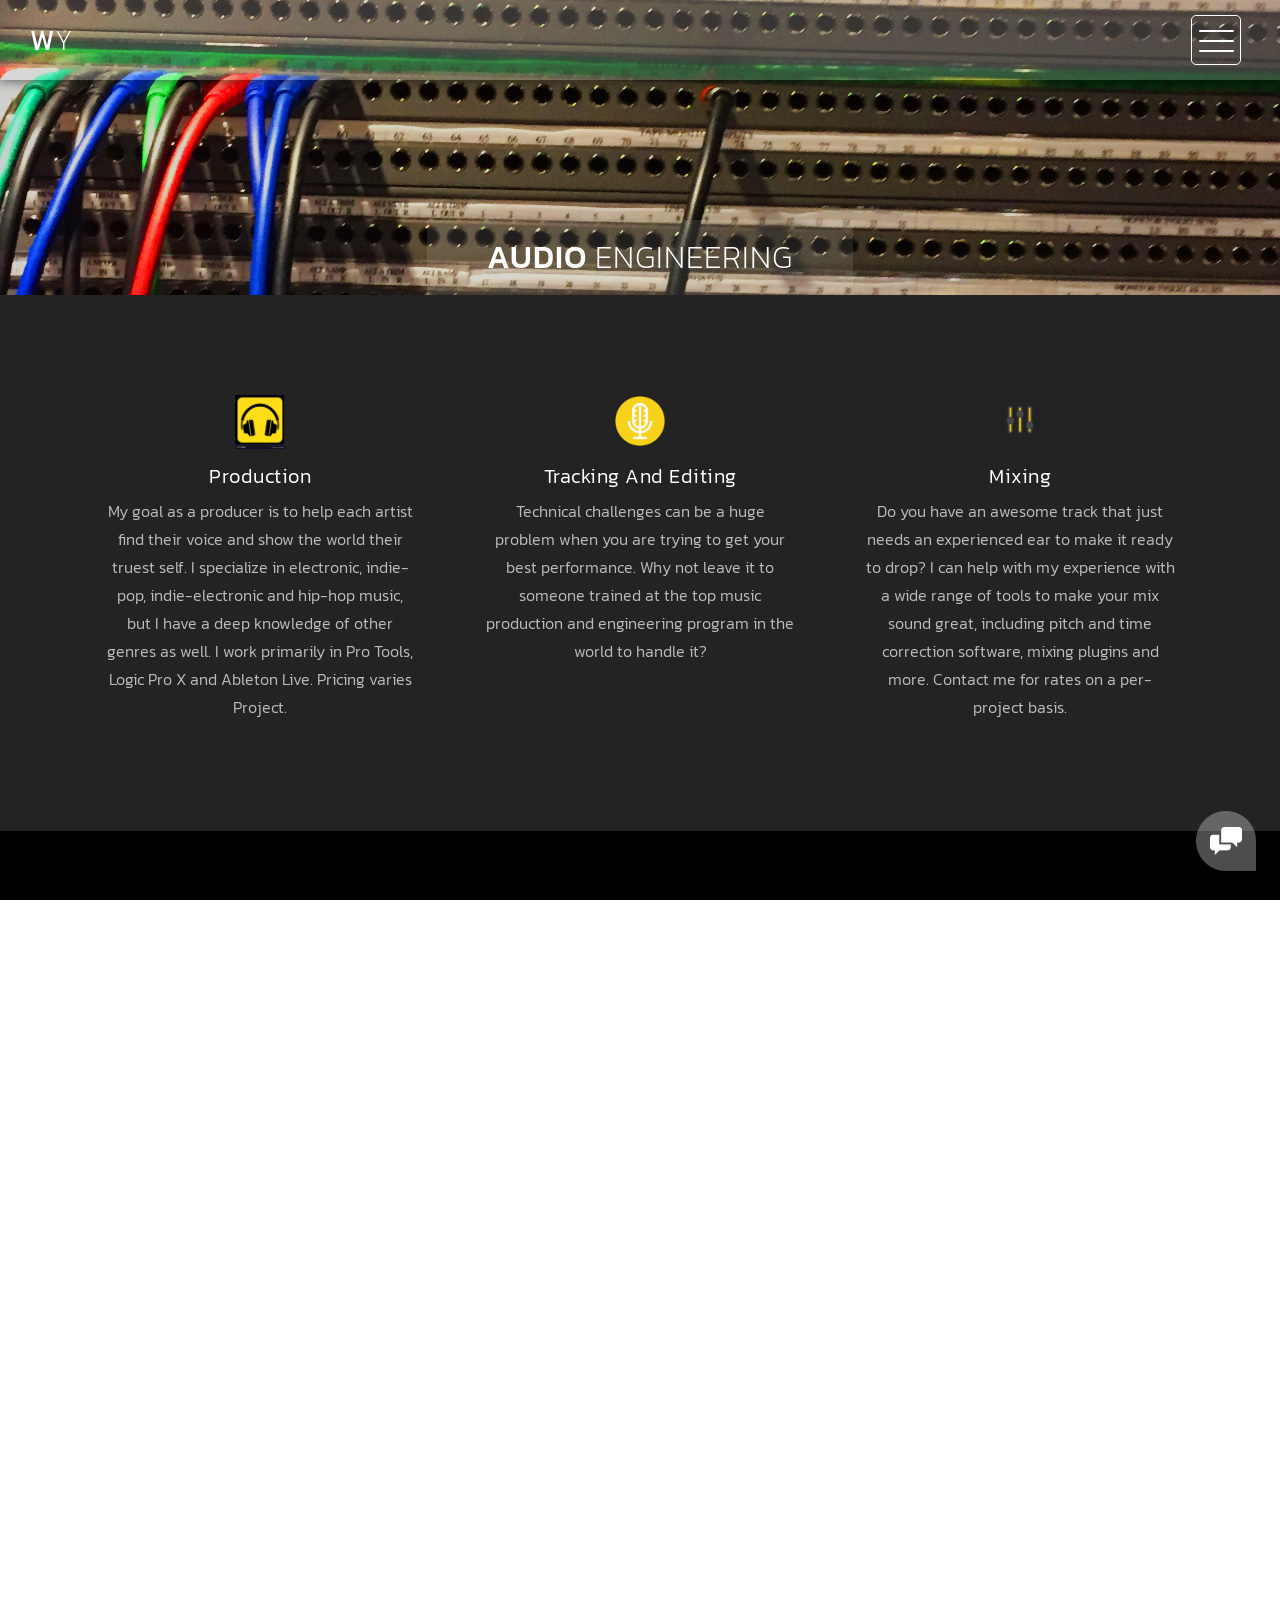
<file: :Final_Project:/about.html>
<!DOCTYPE html>
<html>
    <head>
        <meta charset="utf-8">
        <meta http-equiv="X-UA-Compatible" content="IE=edge,chrome=1">
        <title>About Will</title>
<!--

Highway Template

https://templatemo.com/tm-520-highway

-->
        <meta name="description" content="">
        <meta name="viewport" content="width=device-width, initial-scale=1">
        <link rel="apple-touch-icon" href="apple-touch-icon.png">

        <link rel="stylesheet" href="css/bootstrap.min.css">
        <link rel="stylesheet" href="css/bootstrap-theme.min.css">
        <link rel="stylesheet" href="css/fontAwesome.css">
        <link rel="stylesheet" href="css/light-box.css">
        <link rel="stylesheet" href="css/templatemo-style.css">

        <link href="https://fonts.googleapis.com/css?family=Kanit:100,200,300,400,500,600,700,800,900" rel="stylesheet">

        <script src="js/vendor/modernizr-2.8.3-respond-1.4.2.min.js"></script>
    </head>

<body>

    <nav>
        <div class="logo">
            <a href="index.html">W<em>Y</em></a>
        </div>
      <div class="menu-icon">
        <span></span>
      </div>
    </nav>

    <div class="page-heading">
        <div class="container">
            <div class="heading-content">
                <h1>Audio <em>Engineering</em></h1>
            </div>
        </div>
    </div>


    <div class="services">
        <div class="container">
            <div class="col-md-4 col-sm-6">
                <div class="service-item">
                    <div class="icon">
                        <img src="img/Headphones.png" alt="">
                    </div>
                    <div class="text">
                        <h4>Production</h4>
                        <p>My goal as a producer is to help each artist find their voice and show the world their truest self.
                        I specialize in electronic, indie-pop, indie-electronic and hip-hop music, but I have a deep knowledge
                        of other genres as well. I work primarily in Pro Tools, Logic Pro X and Ableton Live. Pricing varies <body>
                        Project.
                        </body> </p>
                    </div>
                </div>
            </div>
            <div class="col-md-4 col-sm-6">
                <div class="service-item">
                    <div class="icon">
                        <img src="img/Mic.png" alt="">
                    </div>
                    <div class="text">
                        <h4>Tracking and Editing</h4>
                        <p>Technical challenges can be a huge problem when you are trying to get your best performance. Why not leave it
                           to someone trained at the top music production and engineering program in the world to handle it?
                        </p>
                    </div>
                </div>
            </div>
            <div class="col-md-4 col-sm-6">
                <div class="service-item">
                    <div class="icon">
                        <img src="img/Mixer.png" alt="">
                    </div>
                    <div class="text">
                        <h4>Mixing</h4>
                        <p>Do you have an awesome track that just needs an experienced ear to make it ready to drop?
                        I can help with my experience with a wide range of tools to make your mix sound great, including pitch and time
                        correction software, mixing plugins and more. Contact me for rates on a per-project basis.</p>
                    </div>
                </div>
            </div>
        </div>
    </div>


    <div class="more-about-us">
        <div class="container">
            <div class="col-md-5 col-md-offset-7">
                <div class="content">
                    <h2>Find your sound</h2>
                    <span>...and make your track release-ready ASAP</span>
                    <p>At Berklee College of Music, I was lucky enough to be named the top student in the department of
                      Music Production and Engineering, which counts Quincy Jones and Charlie Puth among many distinguished
                      alumni.
                    <br><br>Let me bring that same dedication and energy to your project and help you find your sound.</p>
                    <div class="simple-btn">
                        <a href="#">Continue Reading</a>
                    </div>
                </div>
            </div>
        </div>
    </div>


    <div class="pricing-tables">
        <div class="container">
            <div class="col-md-4 col-sm-6">
                <div class="table-item">
                    <h4>$1000/track</h4>
                    <span>Production</span>
                    <ul>
                    </ul>
                    <div class="simple-btn">
                        <a href="#">Details</a>
                    </div>
                </div>
            </div>
            <div class="col-md-4 col-sm-6">
                <div class="table-item premium-item">
                    <h4>~$100/track</h4>
                    <span>Tracking/Editing</span>
                    <ul>*pricing may vary depending on project
                    </ul>
                    <div class="simple-btn">
                        <a href="#">Details</a>
                    </div>
                </div>
            </div>
            <div class="col-md-4 col-sm-6">
                <div class="table-item">
                    <h4>$200/track</h4>
                    <span>Mixing</span>
                    <ul>
                    </ul>
                    <div class="simple-btn">
                        <a href="#">Details</a>
                    </div>
                </div>
            </div>
        </div>
    </div>


    <footer>
        <div class="container-fluid">
            <div class="col-md-12">
                <p>Copyright &copy; 2020

    | Will Yeo</p>
            </div>
        </div>
    </footer>


      <!-- Modal button -->
    <div class="popup-icon">
      <button id="modBtn" class="modal-btn"><img src="img/contact-icon.png" alt=""></button>
    </div>

    <!-- Modal -->
    <div id="modal" class="modal">
      <!-- Modal Content -->
      <div class="modal-content">
        <!-- Modal Header -->
        <div class="modal-header">
          <h3 class="header-title">Say hello to <em>Will</em></h3>
          <div class="close-btn"><img src="img/close_contact.png" alt=""></div>
        </div>
        <!-- Modal Body -->
        <div class="modal-body">
          <div class="col-md-6 col-md-offset-3">
            <form id="contact" action="" method="post">
                <div class="row">
                    <div class="col-md-12">
                      <fieldset>
                        <input name="name" type="text" class="form-control" id="name" placeholder="Your name..." required="">
                      </fieldset>
                    </div>
                    <div class="col-md-12">
                      <fieldset>
                        <input name="email" type="email" class="form-control" id="email" placeholder="Your email..." required="">
                      </fieldset>
                    </div>
                    <div class="col-md-12">
                      <fieldset>
                        <textarea name="message" rows="6" class="form-control" id="message" placeholder="Your message..." required=""></textarea>
                      </fieldset>
                    </div>
                    <div class="col-md-12">
                      <fieldset>
                        <button type="submit" id="form-submit" class="btn">Send Message Now</button>
                      </fieldset>
                    </div>
                </div>
            </form>
          </div>
        </div>
      </div>
    </div>



    <section class="overlay-menu">
      <div class="container">
        <div class="row">
          <div class="main-menu">
              <ul>
                  <li>
                      <a href="index.html">Home</a>
                  </li>
                  <li>
                      <a href="masonry.html">Music</a>
                  </li>
                  <li>
                      <a href="about.html">Engineering and Mixing</a>
                  </li>
              </ul>
          </div>
        </div>
      </div>
    </section>

    <script src="https://ajax.googleapis.com/ajax/libs/jquery/1.11.2/jquery.min.js"></script>
    <script>window.jQuery || document.write('<script src="js/vendor/jquery-1.11.2.min.js"><\/script>')</script>

    <script src="js/vendor/bootstrap.min.js"></script>

    <script src="js/plugins.js"></script>
    <script src="js/main.js"></script>

</body>
</html>
</file>
<file: :Final_Project:/css/light-box.css>
/* LIGHT BOX */

body:after {
  content: url(../img/close.png) url(../img/loading.gif) url(../img/prev.png) url(../img/next.png);
  display: none;
}

body.lb-disable-scrolling {
  overflow: hidden;
}

.lightboxOverlay {
  max-height: 100%;
  overflow-y: scroll;
  position: absolute;
  top: 0;
  left: 0;
  z-index: 99999;
  background-color: black;
  filter: progid:DXImageTransform.Microsoft.Alpha(Opacity=80);
  opacity: 0.8;
  display: none;
}

.lightbox {
  position: absolute;
  margin-top: 0%;
  left: 0;
  width: 100%;
  z-index: 100000;
  text-align: center;
  line-height: 0;
  font-weight: normal;
}

.lightbox .lb-image {
  display: block;
  height: auto;
  max-width: inherit;
  max-height: none;
  border-radius: 5px;

  /* Image border */
  border: 10px solid white;
}

.lightbox a img {
  border: none;
}

.lb-outerContainer {
  position: relative;
  *zoom: 1;
  width: 250px;
  height: 250px;
  margin: 0 auto;
  border-radius: 4px;

  /* Background color behind image.
     This is visible during transitions. */
  background-color: white;
}

.lb-outerContainer:after {
  content: "";
  display: table;
  clear: both;
}

.lb-loader {
  position: absolute;
  top: 43%;
  left: 0;
  height: 25%;
  width: 100%;
  text-align: center;
  line-height: 0;
}

.lb-cancel {
  display: block;
  width: 32px;
  height: 32px;
  margin: 0 auto;
  background: url(../img/loading.gif) no-repeat;
}

.lb-nav {
  position: absolute;
  top: 0;
  left: 0;
  height: 100%;
  width: 100%;
  z-index: 10;
}

.lb-container > .nav {
  left: 0;
}

.lb-nav a {
  outline: none;
  background-image: url('[data-uri]');
}

.lb-prev, .lb-next {
  height: 100%;
  cursor: pointer;
  display: block;
}

.lb-nav a.lb-prev {
  width: 34%;
  left: 0;
  float: left;
  background: url(../img/prev.png) left 48% no-repeat;
  filter: progid:DXImageTransform.Microsoft.Alpha(Opacity=0);
  opacity: 0;
  -webkit-transition: opacity 0.6s;
  -moz-transition: opacity 0.6s;
  -o-transition: opacity 0.6s;
  transition: opacity 0.6s;
}

.lb-nav a.lb-prev:hover {
  filter: progid:DXImageTransform.Microsoft.Alpha(Opacity=100);
  opacity: 1;
}

.lb-nav a.lb-next {
  width: 64%;
  right: 0;
  float: right;
  background: url(../img/next.png) right 48% no-repeat;
  filter: progid:DXImageTransform.Microsoft.Alpha(Opacity=0);
  opacity: 0;
  -webkit-transition: opacity 0.6s;
  -moz-transition: opacity 0.6s;
  -o-transition: opacity 0.6s;
  transition: opacity 0.6s;
}

.lb-nav a.lb-next:hover {
  filter: progid:DXImageTransform.Microsoft.Alpha(Opacity=100);
  opacity: 1;
}

.lb-dataContainer {
  margin: 0 auto;
  padding-top: 5px;
  *zoom: 1;
  width: 100%;
  -moz-border-radius-bottomleft: 4px;
  -webkit-border-bottom-left-radius: 4px;
  border-bottom-left-radius: 4px;
  -moz-border-radius-bottomright: 4px;
  -webkit-border-bottom-right-radius: 4px;
  border-bottom-right-radius: 4px;
}

.lb-dataContainer:after {
  content: "";
  display: table;
  clear: both;
}

.lb-data {
  padding: 0 4px;
  color: #ccc;
}

.lb-data .lb-details {
  width: 85%;
  float: left;
  text-align: left;
  line-height: 1.1em;
}

.lb-data .lb-caption {
  font-size: 13px;
  font-weight: bold;
  line-height: 1em;
}

.lb-data .lb-caption a {
  color: #4ae;
}

.lb-data .lb-number {
  margin-top: 15px;
  display: block;
  clear: left;
  padding-bottom: 1em;
  font-size: 13px;
  color: #999999;
}

.lb-data .lb-close {
  display: block;
  float: right;
  width: 30px;
  height: 30px;
  background: url(../img/close.png) top right no-repeat;
  text-align: right;
  outline: none;
  filter: progid:DXImageTransform.Microsoft.Alpha(Opacity=70);
  opacity: 0.7;
  -webkit-transition: opacity 0.2s;
  -moz-transition: opacity 0.2s;
  -o-transition: opacity 0.2s;
  transition: opacity 0.2s;
}

.lb-data .lb-close:hover {
  cursor: pointer;
  filter: progid:DXImageTransform.Microsoft.Alpha(Opacity=100);
  opacity: 1;
}
</file>
<file: :Final_Project:/css/templatemo-style.css>
/*

Highway Template

https://templatemo.com/tm-520-highway

*/

body {
  font-family: 'Kanit', sans-serif;
}

body::-webkit-scrollbar {
  width: 8px;
  height: 8px;
  background-color: rgba(0, 0, 0, 0.9);
}
/* Add a thumb */
body::-webkit-scrollbar-thumb {
    background: rgba(250, 250, 250, 0.5);
}

body, html {
  height: 100%;
  min-height: 100%;
  overflow-x: hidden;
}


.page-heading {
  background-image: url(../img/Patch_Cables.png);
  background-repeat: no-repeat;
  background-size: cover;
  background-position: center center;
  width: 100%;
  text-align: center;
}

.page-heading .heading-content h1 {
  font-size: 32px;
  text-transform: uppercase;
  color: #fff;
  letter-spacing: 1px;
  background-color: rgba(250,250,250,0.1);
  display: inline-block;
  margin-bottom: 0;
  margin-top: 220px;
  padding: 20px 60px;
}

.page-heading .heading-content em {
  font-style: normal;
  font-weight: 200;
}



/* Nav Bar */

nav .logo {
  float: left;
  margin-left: 30px;
}

nav .logo a {
  font-size: 28px;
  line-height: 80px;
  text-transform: uppercase;
  color: #fff;
  text-decoration: none;
  letter-spacing: 0.5px;
}

nav .logo em {
  font-style: normal;
  font-weight: 200;
}

nav {
  background: rgba(250,250,250,0.2);
  height: 80px;
  position: fixed;
  width: 100%;
  left: 0;
  top: 0;
  z-index: 300;
  box-shadow: 0px 2px 10px 0px rgba(0,0,0,0.5);
}

.menu-icon {
  background: transparent;
  border: 1px solid #fff;
  width: 50px;
  height: 50px;
  margin: 15px 39px 0 auto;
  position: relative;
  cursor: pointer;
  transition: background 0.5s;
  border-radius: 5px;
}

.menu-icon span,
.menu-icon span:before,
.menu-icon span:after {
  cursor: pointer;
  border-radius: 1px;
  height: 2px;
  width: 35px;
  background: white;
  position: absolute;
  left: 15%;
  top: 50%;
  display: block;
  content: '';
  transition: all 0.5s ease-in-out;
}

.menu-icon span:before {
  left: 0;
  top: -10px;
}

.menu-icon span:after {
  left: 0;
  top: 10px;
}

.menu-icon.active {
  background: rgba(250,250,250,0.2);
}

.menu-icon.active span {
  background-color: transparent;
}

.menu-icon.active span:before,
.menu-icon.active span:after {
  top: 0;
}

.menu-icon.active span:before {
  transform: rotate(135deg);
}

.menu-icon.active span:after {
  transform: rotate(-135deg);
}
/* Menu */

.overlay-menu {
  background: rgba(0, 0, 0, 0.95);
  color: #ffffff;
  position: fixed;
  z-index: 100;
  left: 0;
  top: 0;
  height: 100%;
  overflow-y: auto;
  -webkit-overflow-scrolling: touch;
  width: 100%;
  padding: 50px 0;
  opacity: 0;
  text-align: center;
  transform: translateY(-100%);
  transition: all 0.5s;
}

.overlay-menu.open {
  opacity: 1;
  transform: translateY(0%);
}

.overlay-menu .main-menu {
  transform: translateY(50%);
  opacity: 0;
  transition: all 0.3s;
  transition-delay: 0s;
}

.overlay-menu.open .main-menu {
  transition: all 0.7s;
  transition-delay: 0.7s;
  opacity: 1;
  transform: translateY(0%);
}

.overlay-menu .main-menu:nth-child(2) {
  transition-delay: 0s;
}

.overlay-menu.open .main-menu:nth-child(2) {
  transition-delay: 1.25s;
}

.overlay-menu {
  overflow: scroll;
}

.overlay-menu::-webkit-scrollbar {
  display: none;
}

.overlay-menu ul {
  list-style: none;
  margin-top: 80px;
  padding: 0px;
}
.overlay-menu ul li {
  padding: 15px 0px;
}

.overlay-menu ul li a {
  font-size: 24px;
  font-weight: 300;
  color: #fff;
  text-decoration: none;
  transition: all 0.5s;
}

.overlay-menu ul li a:hover {
  color: rgba(250,250,250,0.5);
}


.overlay-menu p {
  margin-top: 60px;
  font-size: 13px;
  text-transform: uppercase;
  color: #fff;
  font-weight: 200;
  letter-spacing: 0.5px;
  text-align: center;
}



#video-container  {
  position: relative;
  width: 100%;
  height: 100%;
  overflow: hidden;
  z-index: 1;
}

#video-container video,
.video-overlay {
  position: absolute;
  left: 50%;
  top: 50%;
  transform: translate(-50%, -50%);
  min-width: 100%;
  min-height: 100%;
}

#video-container .video-overlay {
  z-index: 9999;
  background: rgba(0,0,0,0.5);
  width: 100%;
}

#video-container .video-content {
  z-index: 99999;
  position: absolute;
  height: 100%;
  width: 100%;
}

#video-container .video-content .inner {
  height: 100%;
  width: 100%;
  display: flex;
  justify-content: center;
  align-items: center;
  flex-flow: column wrap;
}

#video-container .video-content .inner h1 {
  font-size: 64px;
  text-transform: uppercase;
  color: #fff;
  letter-spacing: 2px;
  font-weight: 500;
  text-align: center;
}

#video-container .video-content .inner em {
  font-style: normal;
  font-weight: 200;
}


#video-container .video-content .inner p {
  color: #fff;
  font-size: 22px;
  font-weight: 200;
  letter-spacing: 1.5px;
  text-align: center;
  padding: 0px 30px;
}

#video-container .video-content .inner a {
  color: #fff;
  text-decoration: underline;
}

#video-container .video-content .inner .scroll-icon {
  margin-top: 45px;
}

.full-screen-portfolio .container-fluid,
.full-screen-portfolio .col-md-4, .col-md-8 {
  padding-left: 0px;
  padding-right: 0px;
}


.portfolio-item img {
  width: 100%;
  overflow: hidden;
}

.portfolio-item .thumb {
  position: relative;
}


.portfolio-item .hover-effect .hover-content {
    position: absolute;
    text-align: left;
    width: 100%;
    bottom: 0;
    left: 0;
}


.full-screen-portfolio .portfolio-item h1 {
  position: relative;
  font-size: 22px;
  text-transform: uppercase;
  color: #fff;
  display: inline-block;
  padding-left: 20px;
  line-height: 15px;
  transform: translateY(25px);
  transition: .5s ease-in-out;
  letter-spacing: 0.5px;
 }

 .full-screen-portfolio .portfolio-item em {
  font-style: normal;
  font-weight: 200;
 }

.full-screen-portfolio .portfolio-item:hover h1 {
  transform: translateY(0);
 }

.full-screen-portfolio .portfolio-item p {
  padding-left: 20px;
  font-weight: 300!important;
  letter-spacing: 0.5px;
  font-size: 14px;
  color: #fff;
  opacity: 0;
  transform: translateY(10px);
  transition: .5s ease-in-out;
  text-transform: uppercase;
 }

 .full-screen-portfolio .portfolio-item {
 text-align: center;
 line-height: 150%;
 text-transform: lowercase;
 cursor: pointer;
}

.full-screen-portfolio .portfolio-item:hover p {
  opacity: 1;
  transform: translateY(0);
 }




.popup-icon {
  position: fixed;
  bottom: 30px;
  right: 30px;
  z-index: 300;
  display: inline-block;
  width: 60px;
  height: 60px;
}

.popup-icon button {
  background-color: transparent;
  outline: none;
  border: none;
}

.modal-btn img {
  width: 60px;
  height: 60px;
}

/* Modal */
.modal {
  background-color: rgba(0,0,0,.95);
  display: none;
  overflow: auto;
  position: fixed;
  z-index: 1000;
  top: 0;
  left: 0;
  width: 100%;
  height: 100%;
  transform: all 0.6s;
  overflow: scroll;
}

.modal::-webkit-scrollbar {
  display: none;
}

/* Modal Content */
.modal-content {
  text-align: center;
  position: relative;
  top: 0;
  width: 100%;
  margin: 0 auto;
  background-color: transparent;
}
.modal-animated-in {
  animation: totop-in .6s ease;
}
.modal-animated-out {
  animation: totop-out .6s ease forwards;
}
.modal-header {
  border-bottom: none;
}
.modal-header h3 {
  color: #fff;
  font-weight: 400;
  letter-spacing: 1px;
  font-size: 64px;
  margin-top: 5%;
  border-bottom: none;
  margin-bottom: 20px;
}

.modal-header em {
  font-style: normal;
  font-weight: 200;
}

.modal-content .close-btn {
  position: absolute;
  z-index: 99999999;
  color: #fff;
  right: 38px;
  top: 15px;
  width: 50px;
  height: 50px;
  text-align: center;
  cursor: pointer;
}

.modal-body {
  text-align: center;
  margin: 0 auto;
}

.modal-body input {
  border-radius: 5px;
  padding-left: 15px;
  font-size: 14px;
  font-weight: 200;
  color: #fff;
  background-color: rgba(250, 250, 250, 0.15);
  outline: none;
  border: none;
  box-shadow: none;
  line-height: 40px;
  height: 40px;
  width: 60%;
  margin-left: auto;
  margin-right: auto;
  margin-bottom: 25px;
}

.modal-body textarea {
  border-radius: 5px;
  padding-left: 15px;
  padding-top: 10px;
  font-size: 14px;
  font-weight: 200;
  color: #fff;
  background-color: rgba(250, 250, 250, 0.15);
  outline: none;
  border: none;
  box-shadow: none;
  height: 165px;
  max-height: 220px;
  width: 60%;
  margin-left: auto;
  margin-right: auto;
  max-width: 100%;
  margin-bottom: 25px;
}

.modal-body button {
  border-radius: 0px;
  font-size: 13px;
  text-transform: uppercase;
  font-weight: 600;
  background-color: transparent;
  color: #fff;
  letter-spacing: 2px;
  border-bottom: 3px solid #fff;
  display: inline-block;
  padding: 0px 0px 3px 0px;
  transition: all 0.5s;
  border-top: none;
  border-right: none;
  border-left: none;
}

.modal-body button:hover {
  color: rgba(250,250,250,0.5);
  border-color: rgba(250,250,250,0.5);
  outline: none;
}

/* Keyframes */
@keyframes totop-in {
  0% {
    top: 600px;
    opacity: 0;
  }
  100% {
    top: 0%;
    opacity: 1;
  }
}

@keyframes totop-out {
  0% {
    top: 0px;
    opacity: 1;
  }
  100% {
    top: -100%;
    opacity: 0;
  }
}



footer {
  width: 100%;
  height: 80px;
  background-color: #313131;
}

footer p {
  text-align: center;
  color: #fff;
  font-weight: 200;
  font-size: 13px;
  text-transform: uppercase;
  padding-top: 33px;
  letter-spacing: 0.5px;
}

footer a {
  color: #aaa;
  text-decoration: none;
}

footer a:hover {
  text-decoration: none;
  color: #aaa;
}



.masonry-portfolio .container-fluid {
  padding-right: 0px;
  padding-left: 0px;
}

.masonry .col-md-4, .masonry .col-md-8 {
  padding-right: 0px;
  padding-left: 0px;
}

.masonry {
  width: 100%;
  background-color: transparent;
  position: relative;
}

.masonry .item {
  display: inline-block;
  float: left;
}

.masonry .first-item {
  margin-bottom: -0.5px;
}

.masonry .last-item {
  float: left;
}

.masonry .item img {
  width: 100%;
  overflow-y: hidden;
}

.masonry .item .thumb {
  position: relative;
}

.masonry .item .hover-effect .hover-content {
    position: absolute;
    text-align: left;
    width: 100%;
    bottom: 5px;
    left: 0;
}


.masonry .item h1 {
  position: relative;
  font-size: 22px;
  text-transform: uppercase;
  color: #fff;
  display: inline-block;
  padding-left: 20px;
  line-height: 15px;
  transform: translateY(25px);
  transition: .5s ease-in-out;
  letter-spacing: 0.5px;
 }

.masonry .item em {
  font-style: normal;
  font-weight: 200;
 }

.masonry .item:hover h1 {
  transform: translateY(0);
 }

.masonry .item p {
  padding-left: 20px;
  font-weight: 300!important;
  letter-spacing: 0.5px;
  font-size: 14px;
  color: #fff;
  opacity: 0;
  transform: translateY(10px);
  transition: .5s ease-in-out;
  text-transform: uppercase;
 }

.masonry .item {
 text-align: center;
 line-height: 150%;
 text-transform: lowercase;
 cursor: pointer;
}

.masonry .item:hover p {
  opacity: 1;
  transform: translateY(0);
 }




.grid-portfolio {
  padding: 65px 0px;
  background-color: #232323;
}

.grid-portfolio .portfolio-item {
  margin: 15px 0px;
}

.portfolio-item .hover-effect .hover-content {
    position: absolute;
    text-align: left;
    width: 100%;
    bottom: 5px;
    left: 0;
}


.grid-portfolio .portfolio-item h1 {
  position: relative;
  font-size: 22px;
  text-transform: uppercase;
  color: #fff;
  display: inline-block;
  padding-left: 20px;
  line-height: 15px;
  transform: translateY(25px);
  transition: .5s ease-in-out;
  letter-spacing: 0.5px;
 }

 .grid-portfolio .portfolio-item em {
  font-style: normal;
  font-weight: 200;
 }

.grid-portfolio .portfolio-item:hover h1 {
  transform: translateY(0);
 }

.grid-portfolio .portfolio-item p {
  padding-left: 20px;
  font-weight: 300!important;
  letter-spacing: 0.5px;
  font-size: 14px;
  color: #fff;
  opacity: 0;
  transform: translateY(10px);
  transition: .5s ease-in-out;
  text-transform: uppercase;
 }

.grid-portfolio .portfolio-item:hover p {
  opacity: 1;
  transform: translateY(0);
 }

 .grid-portfolio .load-more-button {
  margin-top: 15px;
 }

 .grid-portfolio .load-more-button a {
  width: 100%;
  height: 80px;
  display: inline-block;
  text-align: center;
  line-height: 80px;
  font-size: 15px;
  text-transform: uppercase;
  text-decoration: none;
  letter-spacing: 1px;
  color: #fff;
  background-color: #313131;
  transition: all 0.5s;
 }

 .grid-portfolio .load-more-button a:hover {
  color: rgba(250,250,250,0.5);
 }




 .services {
  background-color: #232323;
  padding: 65px 0px;
 }

 .services .service-item {
  margin: 15px 0px;
  padding: 20px;
  text-align: center;
  transition: all 0.5s;
 }

  .services .service-item:hover {
    background-color: #313131;
  }

 .services .service-item .icon {
  width: 50px;
  height: 50px;
  text-align: center;
  display: inline-block;
  line-height: 50px;
 }

.services .service-item .icon img {
  max-width: 100%;
}

.services .service-item h4 {
  margin-top: 20px;
  color: #fff;
  font-size: 20px;
  text-transform: capitalize;
  letter-spacing: 0.5px;
  font-weight: 300;
}

.services .service-item p {
  color: #bbb;
  font-size: 16px;
  font-weight: 300;
  line-height: 28px;
}



.more-about-us {
  background-image: url(../img/Piano_Far.png);
  background-repeat: no-repeat;
  background-attachment: fixed;
  background-size: cover;
  background-position: center center;
  width: 100%;
  text-align: center;
}

.more-about-us .content {
  background-color: rgba(0,0,0,0.8);
  text-align: left;
  padding: 150px 60px;
  color: #fff;
}

.more-about-us .content h2 {
  margin-top: 0px;
  font-size: 34px;
  font-weight: 300;
  letter-spacing: 0.5px;
  margin-bottom: 5px;
}

.more-about-us .content span {
  font-size: 16px;
  font-weight: 200;
  display: inline-block;
  margin-bottom: 30px;
  letter-spacing: 0.5px;
}

.more-about-us .content p {
  color: #fff;
  font-size: 16px;
  font-weight: 300;
  line-height: 28px;
}

.more-about-us .content .simple-btn {
  margin-top: 30px;
}

.more-about-us .content .simple-btn a {
  font-size: 13px;
  text-transform: uppercase;
  font-weight: 600;
  background-color: transparent;
  color: #fff;
  letter-spacing: 2px;
  border-bottom: 3px solid #fff;
  padding-bottom: 3px;
  text-decoration: none;
  transition: all 0.5s;
}

.more-about-us .content .simple-btn a:hover {
  opacity: 0.5;
}



.pricing-tables {
  padding: 65px 0px;
  background-color: #232323;
}

.pricing-tables .table-item {
  padding: 60px 0px;
  margin: 15px 0px;
  text-align: center;
  background-color: #313131;
}

.pricing-tables .table-item h4 {
  margin-top: 0px;
  font-size: 36px;
  font-weight: 200;
  color: #f4dd5b;
  letter-spacing: 0.5px;
}

.pricing-tables .table-item span {
  font-size: 17px;
  display: inline-block;
  color: #aaa;
  letter-spacing: 0.5px;
  text-transform: capitalize;
  border-bottom: 1px solid #414141;
  width: 100%;
  padding-bottom: 40px;
}

.pricing-tables .table-item ul {
  list-style: none;
  padding: 0;
  margin-top: 35px;
}

.pricing-tables .table-item ul li {
  font-size: 15px;
  font-weight: 300;
  color: #fff;
  letter-spacing: 0.5px;
  margin: 15px 0px;
}

.pricing-tables .table-item .simple-btn {
  margin-top: 40px;
  padding-bottom: 10px;
}

.pricing-tables .table-item .simple-btn a {
  font-size: 13px;
  text-transform: uppercase;
  font-weight: 600;
  background-color: transparent;
  color: #f4dd5b;
  letter-spacing: 2px;
  border-bottom: 3px solid #f4dd5b;
  padding-bottom: 3px;
  text-decoration: none;
  transition: all 0.5s;
}

.pricing-tables .table-item .simple-btn a:hover {
  opacity: 0.5;
}

.pricing-tables .premium-item {
  background-color: #f4dd5b;
}

.pricing-tables .premium-item h4, .pricing-tables .premium-item span, .pricing-tables .premium-item ul li, .pricing-tables .premium-item .simple-btn a {
  color: #232323;
  border-color: #232323;
}



.blog-entries {
  padding: 80px 0px;
  background-color: #232323;
}


.blog-entries .blog-posts {
  margin-right: 30px;
}


.blog-post {
  border-bottom: 1px solid #414141;
  padding-bottom: 65px;
  margin-bottom: 60px;
}

.blog-post img {
  width: 100%;
  overflow-y: hidden;
}

.blog-post .text-content {
  margin-top: 30px;
}

.blog-post .text-content span {
  font-size: 16px;
  font-weight: 200;
  color: #fff;
  letter-spacing: 0.5px;
}

.blog-post .text-content span a {
  color: #f4dd5b;
  text-decoration: none;
}

.blog-post .text-content h2 {
  margin-top: 5px;
  font-size: 36px;
  color: #fff;
  letter-spacing: 0.5px;
  text-transform: capitalize;
  font-weight: 300;
}

.blog-post .text-content p {
  color: #bbb;
  font-size: 16px;
  font-weight: 300;
  line-height: 28px;
  margin-top: 20px;
}

.blog-post .text-content .simple-btn {
  margin-top: 25px;
}

.blog-post .text-content .simple-btn a {
  font-size: 13px;
  text-transform: uppercase;
  font-weight: 600;
  background-color: transparent;
  color: #fff;
  letter-spacing: 2px;
  border-bottom: 3px solid #fff;
  padding-bottom: 3px;
  text-decoration: none;
  transition: all 0.5s;
}

.blog-post .text-content .simple-btn a:hover {
  opacity: 0.5;
}

.blog-entries .page-number {
  padding: 0;
  margin: 0;
  list-style: none;
}

.blog-entries .page-number li {
  display: inline-block;
  margin-right: 3px;
}

.blog-entries .page-number li:last-child {
  margin-right: 0px;
}

.blog-entries .page-number li.active a {
  color: #232323;
  background-color: #fff;
}

.blog-entries .page-number li.active a:hover {
  opacity: 1;
}

.blog-entries .page-number li a {
  font-size: 18px;
  color: #fff;
  text-decoration: none;
  width: 50px;
  height: 50px;
  display: inline-block;
  line-height: 50px;
  text-align: center;
  background-color: #414141;
  transition: all 0.5s;
}

.blog-entries .page-number li a:hover {
  opacity: 0.5;
}

.single-blog-post {
  margin-right: 30px;
}

.single-blog-post img {
  width: 100%;
  overflow-y: hidden;
}

.single-blog-post .text-content {
  margin-top: 20px;
}

.single-blog-post .text-content span {
  font-size: 16px;
  font-weight: 200;
  color: #fff;
  letter-spacing: 0.5px;
  border-bottom: 1px solid #414141;
  padding-bottom: 25px;
  display: inline-block;
  width: 100%;
  margin-bottom: 0px;
}

.single-blog-post .text-content span a {
  color: #f4dd5b;
  text-decoration: none;
}

.single-blog-post .text-content h2 {
  margin-top: 0px;
  font-size: 36px;
  color: #fff;
  letter-spacing: 0.5px;
  text-transform: capitalize;
  font-weight: 300;
}

.single-blog-post .text-content p {
  color: #bbb;
  font-size: 16px;
  font-weight: 300;
  line-height: 28px;
  margin-top: 20px;
  margin-bottom: 30px;
}

.single-blog-post .tags-share {
  border-top: 1px solid #414141;
  border-bottom: 1px solid #414141;
  padding: 8px 0px 10px 0px;
}

.single-blog-post .tags-share ul {
  padding: 0;
  margin: 0;
  list-style: none;
}

.single-blog-post .tags-share ul li:first-child {
  color: #fff;
  font-size: 16px;
  font-weight: 200;
  letter-spacing: 0.5px;
}

.single-blog-post .tags-share ul li {
  display: inline-block;
  color: #fff;
}

.single-blog-post .tags-share ul li a {
  font-size: 16px;
  font-weight: 200;
  letter-spacing: 0.5px;
  color: #f4dd5b;
  text-decoration: none;
  transition: all 0.5s;
}

.single-blog-post .tags-share ul li a:hover {
  opacity: 0.5;
}

.single-blog-post .tags-share .share {
  text-align: right;
}

.blog-entries .search input {
  background-color: rgba(250,250,250,0.1);
  width: 100%;
  height: 50px;
  line-height: 50px;
  padding-left: 15px;
  color: #fff;
  font-size: 15px;
  font-weight: 300;
  border-radius: 0px;
  outline: none;
  border: none;
}

.sidebar-heding h2 {
  font-size: 20px;
  text-transform: capitalize;
  color: #fff;
  margin-top: 40px;
  letter-spacing: 0.5px;
  padding-bottom: 10px;
  border-bottom: 1px solid #414141;
  margin-bottom: 20px;
}

.archives ul, .categories ul {
  margin-top: -5px;
  padding: 0;
  list-style: none;
}

.archives ul li, .categories ul li {
  margin-bottom: 12px;
}

.archives ul li:last-child, .categories ul li:last-child {
  margin-bottom: 0px;
}

.archives ul li a, .categories ul li a {
  font-size: 15px;
  font-weight: 200;
  color: #fff;
  text-decoration: none;
  letter-spacing: 0.5px;
  transition: all 0.5s;
}


.archives ul li a:hover, .categories ul li a:hover {
  opacity: 0.5;
}

.recent-posts ul {
  padding: 0;
  list-style: none;
}

.recent-posts ul li {
  margin-bottom: 15px;
}

.recent-posts ul a {
  text-decoration: none;
}

.recent-posts ul li img {
  display: inline-block;
  max-width: 100%;
  margin-right: 15px;
}

.recent-posts ul li .text {
  display: inline-block;
}

.recent-posts ul li h6 {
  margin-bottom: 5px;
  padding-top: 0px;
  margin-top: 0px;
  display: block;
  font-size: 16px;
  color: #fff;
  letter-spacing: 0.5px;
}

.recent-posts ul li span {
  display: inline-block;
  font-size: 14px;
  font-weight: 200;
  color: #f4dd5b;
}


.latest-gallery ul {
  padding: 0;
  margin: 0;
  list-style: none;
}

.latest-gallery ul li {
  display: inline-block;
  max-width: 59px;
  overflow-y: hidden;
  margin-bottom: 3px;
  margin-right: 1px;
}

.latest-gallery ul li:nth-child(4){
  margin-right: 0px;
}

.latest-gallery ul li:nth-child(8){
  margin-right: 0px;
}

.latest-gallery ul li img {
  width: 100%;
  transition: all 0.5s;
}

.latest-gallery ul li img:hover {
  cursor: pointer;
  opacity: 0.5;
}




@media (max-width: 530px) {

  .modal-header h3 {
    margin-top: 15%;
  }

  .modal-body input {
    width: 100%;
  }

  .modal-body textarea {
    width: 100%;
  }

  .modal-content {
    padding-bottom: 40px;
  }

  .grid-portfolio {
    padding: 0px 0px;
  }

  .grid-portfolio .portfolio-item {
    margin: 30px 0px;
  }

  .grid-portfolio .load-more-button {
    padding-bottom: 30px;
  }

  .more-about-us .content {
    padding: 60px 30px;
  }

}


@media (max-width: 992px) {

  .blog-entries .blog-posts {
    margin-right: 0px;
  }

  .single-blog-post {
    margin-right: 0px;
    margin-bottom: 80px;
  }

  .blog-entries .page-number {
    margin-bottom: 80px;
  }

  .single-blog-post .tags-share .tags {
    text-align: center;
  }

  .single-blog-post .tags-share .share {
    text-align: center;
  }

}
</file>
